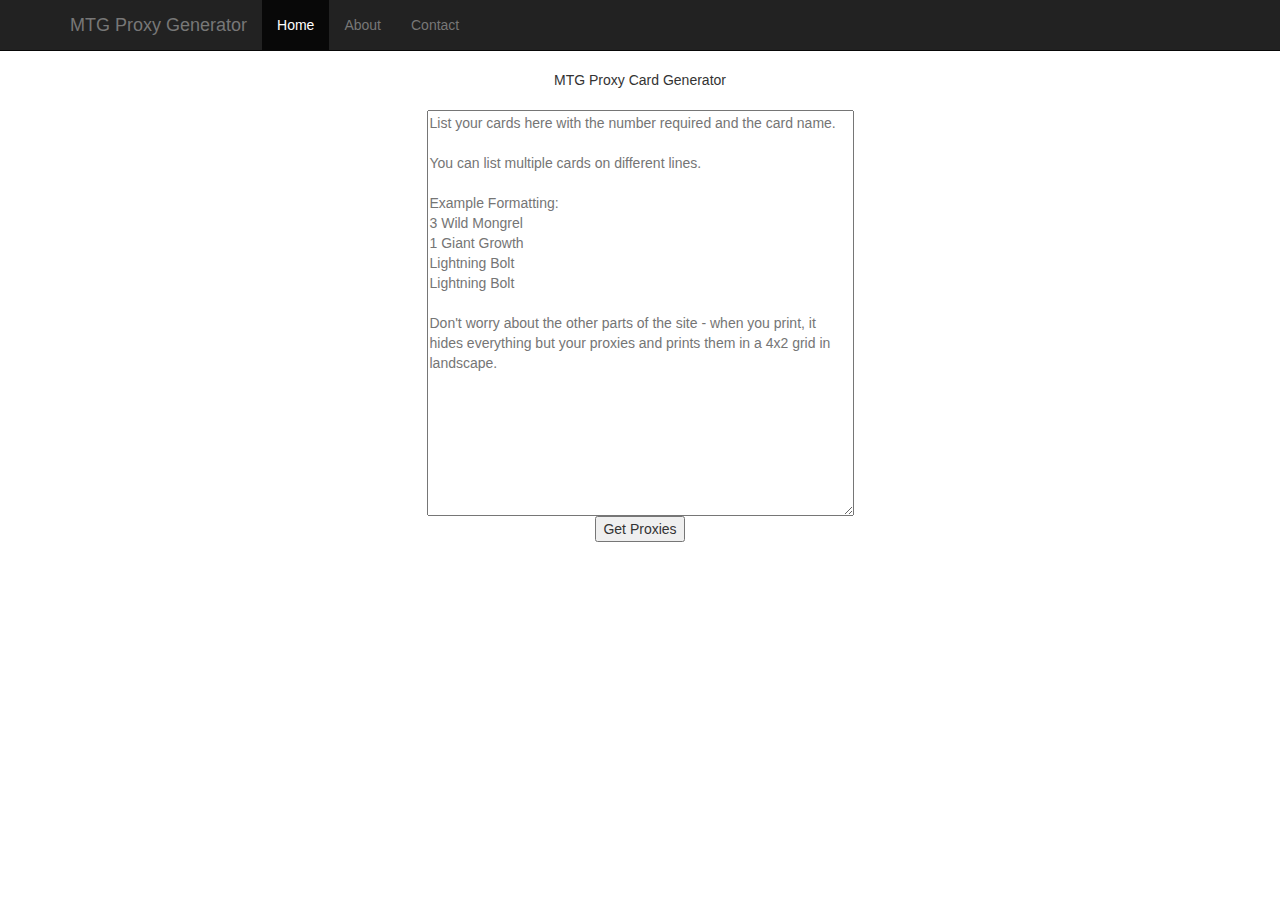
<file: index.html>
<html lang="en">
  	<head>
    	<meta charset="utf-8">
    	<meta http-equiv="X-UA-Compatible" content="IE=edge">
    	<meta name="viewport" content="width=device-width, initial-scale=1">
    	<title>David's MTG Proxy Generator</title>


		<script src="https://ajax.googleapis.com/ajax/libs/jquery/1.11.1/jquery.min.js"></script>
		<script src="js/bootstrap.min.js"></script>
		<script src="js/mtgproxy.js"></script>
		<style>
			div.card {
    			float: left !important;
			}
			div.card img {
				width: 222px;
				height: 319px;
			}
		</style>
   

      <!-- Print CSS -->
      <link rel="stylesheet" id ="printCSS" href="css/print.css" type="text/css" media="print" />


    	<!-- Bootstrap -->
    	<link href="css/bootstrap.min.css" rel="stylesheet">

    	<!-- Custom styles for this template -->
      <link href="css/starter-template.css" rel="stylesheet">

    	<!-- HTML5 Shim and Respond.js IE8 support of HTML5 elements and media queries -->
    	<!-- WARNING: Respond.js doesn't work if you view the page via file:// -->
    	<!--[if lt IE 9]>
    	<script src="https://oss.maxcdn.com/html5shiv/3.7.2/html5shiv.min.js"></script>
    	<script src="https://oss.maxcdn.com/respond/1.4.2/respond.min.js"></script>
   		<![endif]-->
	</head>

	<body>
		
<body class= ".print">

    <div class="navbar navbar-inverse navbar-fixed-top dontprint adjustprint" role="navigation" id="nav">
      <div class="container">
        <div class="navbar-header">
          <button type="button" class="navbar-toggle collapsed" data-toggle="collapse" data-target=".navbar-collapse">
            <span class="sr-only">Toggle navigation</span>
            <span class="icon-bar"></span>
            <span class="icon-bar"></span>
            <span class="icon-bar"></span>
          </button>
          <a class="navbar-brand" href="index.html">MTG Proxy Generator</a>
        </div>
        <div class="collapse navbar-collapse">
          <ul class="nav navbar-nav">
            <li class="active"><a href="index.html">Home</a></li>
            <li><a href="about.html">About</a></li>
            <li><a href="contact.html">Contact</a></li>
          </ul>
        </div><!--/.nav-collapse -->
      </div>
    </div>

    <div class="container adjustprint">
      <div class ="starter-template dontprint adjustprint startertop" id="startertop">
        MTG Proxy Card Generator
      </div>
      <div class="starter-template adjustprint startermain">
        <div id="fetchContainer">
			<section id="fetch">
				<textarea rows="20" cols="50" id="proxyList" placeholder="List your cards here with the number required and the card name.

You can list multiple cards on different lines.

Example Formatting:
3 Wild Mongrel
1 Giant Growth
Lightning Bolt
Lightning Bolt

Don't worry about the other parts of the site - when you print, it hides everything but your proxies and prints them in a 4x2 grid in landscape."></textarea></br>
				<button id="search" >Get Proxies</button>
			</section>
		</div>
		<div id="statusbar" class="dontprint">
			<section id="status" class="dontprint">
			</section>
    </div>
    <div id="badCards" class="dontprint">
      <section id="badCardsList" class="dontprint" style="margin-bottom:10px;">
      </section>
		</div>
		<div id="resultsContainer" style="width:100%;">
		</div>
      </div>

    </div><!-- /.container -->


  </body>


</html>
</file>
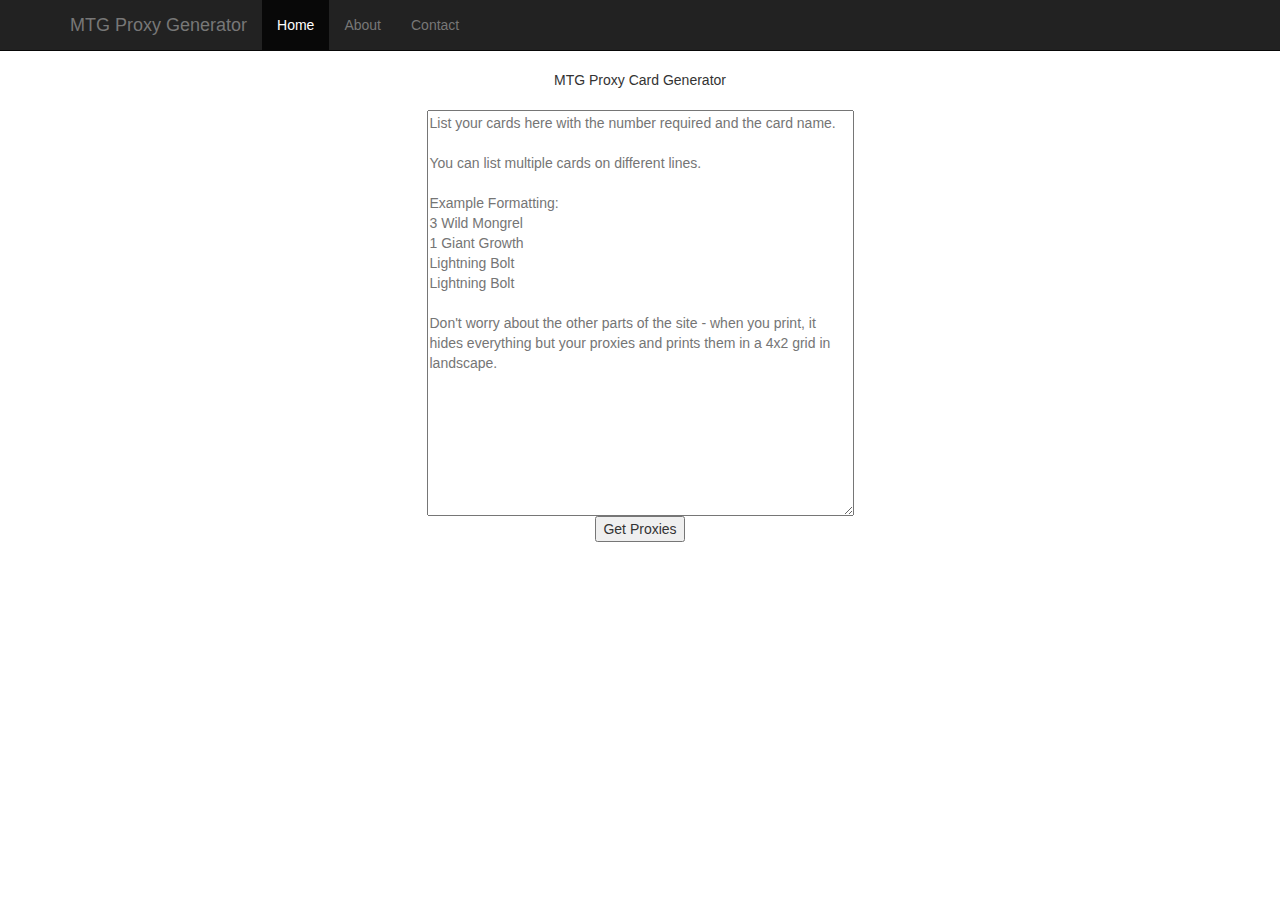
<file: home.html>
<html lang="en">
  	<head>
    	<meta charset="utf-8">
    	<meta http-equiv="X-UA-Compatible" content="IE=edge">
    	<meta name="viewport" content="width=device-width, initial-scale=1">
    	<title>David's MTG Proxy Generator</title>


		<script src="https://ajax.googleapis.com/ajax/libs/jquery/1.11.1/jquery.min.js"></script>
		<script src="js/bootstrap.min.js"></script>
		<script src="js/mtgproxy.js"></script>
		<style>
			div.card {
    			float: left !important;
			}
			div.card img {
				width: 222px;
				height: 319px;
			}
		</style>
   

      <!-- Print CSS -->
      <link rel="stylesheet" id ="printCSS" href="css/print.css" type="text/css" media="print" />


    	<!-- Bootstrap -->
    	<link href="css/bootstrap.min.css" rel="stylesheet">

    	<!-- Custom styles for this template -->
      <link href="css/starter-template.css" rel="stylesheet">

    	<!-- HTML5 Shim and Respond.js IE8 support of HTML5 elements and media queries -->
    	<!-- WARNING: Respond.js doesn't work if you view the page via file:// -->
    	<!--[if lt IE 9]>
    	<script src="https://oss.maxcdn.com/html5shiv/3.7.2/html5shiv.min.js"></script>
    	<script src="https://oss.maxcdn.com/respond/1.4.2/respond.min.js"></script>
   		<![endif]-->
	</head>

	<body>
		
<body class= ".print">

    <div class="navbar navbar-inverse navbar-fixed-top dontprint adjustprint" role="navigation" id="nav">
      <div class="container">
        <div class="navbar-header">
          <button type="button" class="navbar-toggle collapsed" data-toggle="collapse" data-target=".navbar-collapse">
            <span class="sr-only">Toggle navigation</span>
            <span class="icon-bar"></span>
            <span class="icon-bar"></span>
            <span class="icon-bar"></span>
          </button>
          <a class="navbar-brand" href="index.php">MTG Proxy Generator</a>
        </div>
        <div class="collapse navbar-collapse">
          <ul class="nav navbar-nav">
            <li class="active"><a href="index.php">Home</a></li>
            <li><a href="about.html">About</a></li>
            <li><a href="contact.html">Contact</a></li>
          </ul>
        </div><!--/.nav-collapse -->
      </div>
    </div>

    <div class="container adjustprint">
      <div class ="starter-template dontprint adjustprint startertop" id="startertop">
        MTG Proxy Card Generator
      </div>
      <div class="starter-template adjustprint startermain">
        <div id="fetchContainer">
			<section id="fetch">
				<textarea rows="20" cols="50" id="proxyList" placeholder="List your cards here with the number required and the card name.

You can list multiple cards on different lines.

Example Formatting:
3 Wild Mongrel
1 Giant Growth
Lightning Bolt
Lightning Bolt

Don't worry about the other parts of the site - when you print, it hides everything but your proxies and prints them in a 4x2 grid in landscape."></textarea></br>
				<button id="search" >Get Proxies</button>
			</section>
		</div>
		<div id="statusbar" class="dontprint">
			<section id="status" class="dontprint">
			</section>
    </div>
    <div id="badCards" class="dontprint">
      <section id="badCardsList" class="dontprint" style="margin-bottom:10px;">
      </section>
		</div>
		<div id="resultsContainer" style="width:100%;">
		</div>
      </div>

    </div><!-- /.container -->


  </body>


</html>
</file>
<file: css/print.css>
div.card .print img {
    height: 88mm !important;
    width: 63mm !important;
}

.dontprint
{ display: none; }

.adjustprint {
	width: 100% !important;
	padding:0px 0px 0px 0px !important;
	margin: 0px 0px 0px 0px !important;
}

@page {
	size: landscape;
	-webkit-transform: rotate(-90deg); -moz-transform:rotate(-90deg);
	filter:progid:DXImageTransform.Microsoft.BasicImage(rotation=3);
}
</file>
<file: css/starter-template.css>
body {
  padding-top: 50px;
}
.starter-template {
  padding: 40px 15px;
  text-align: center;
}

.startertop {
	padding: 20px 20px 10px;
}

.startermain {
	padding: 10px 15px;
}

.afterClick {
	padding: 10px 10px;
}
</file>
